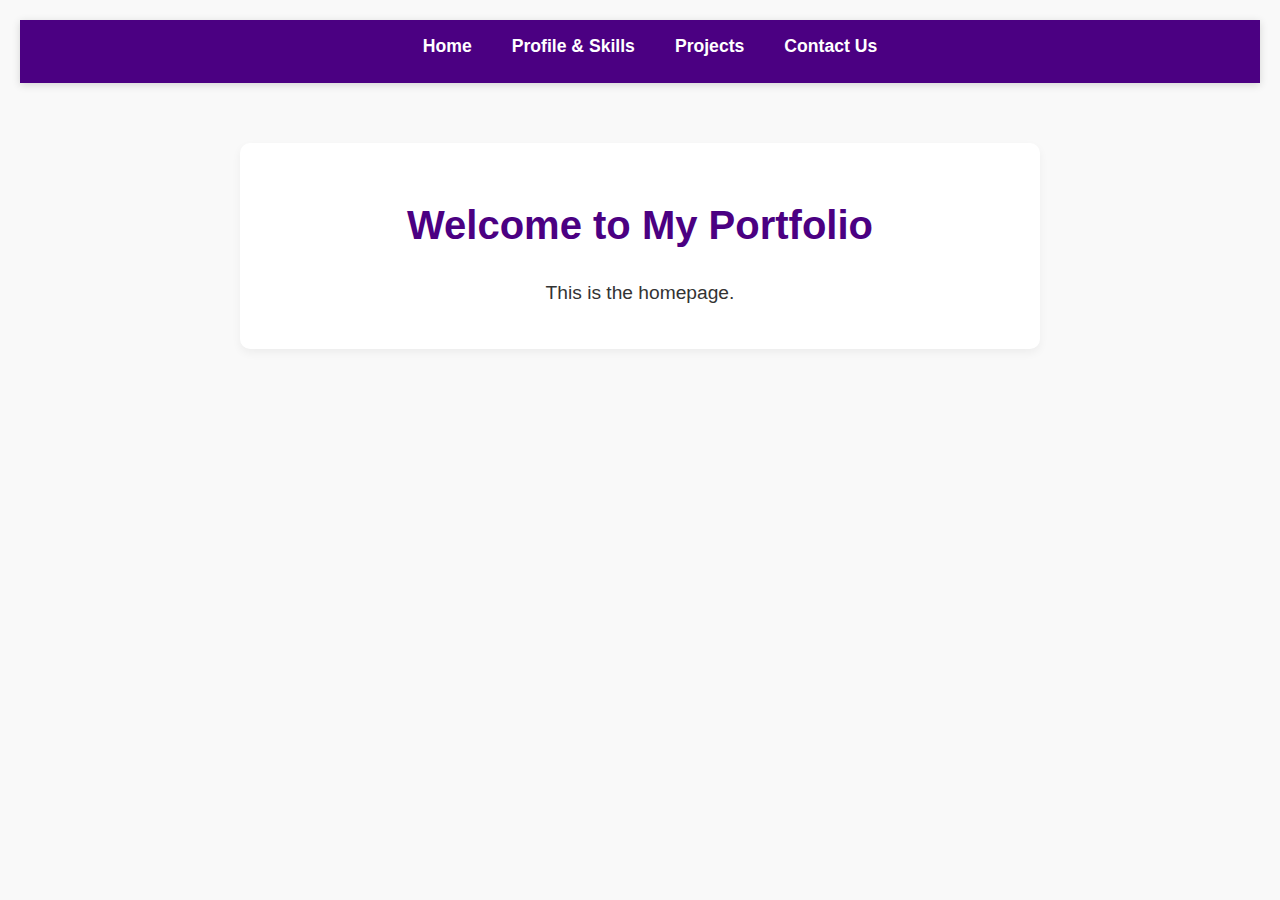
<file: index.html>
<!DOCTYPE html>
<html lang="en">
<head>
  <meta charset="UTF-8">
  <title>Home - OLIVIA'S Portfolio</title>
  <link rel="stylesheet" href="style.css">
</head>
<body>
  <nav>
    <ul>
        <li><a href="index.html">Home</a></li>
          <li><a href="profile.html">Profile & Skills</a></li>
          <li><a href="projects.html">Projects</a></li>
          <li><a href="contactus.html">Contact Us</a></li>
        </ul>
      </nav>
      <section class="home"> 
       <h1>Welcome to My Portfolio</h1>
        <p>This is the homepage.</p>
        </section>
      </body>
      </html>
</file>
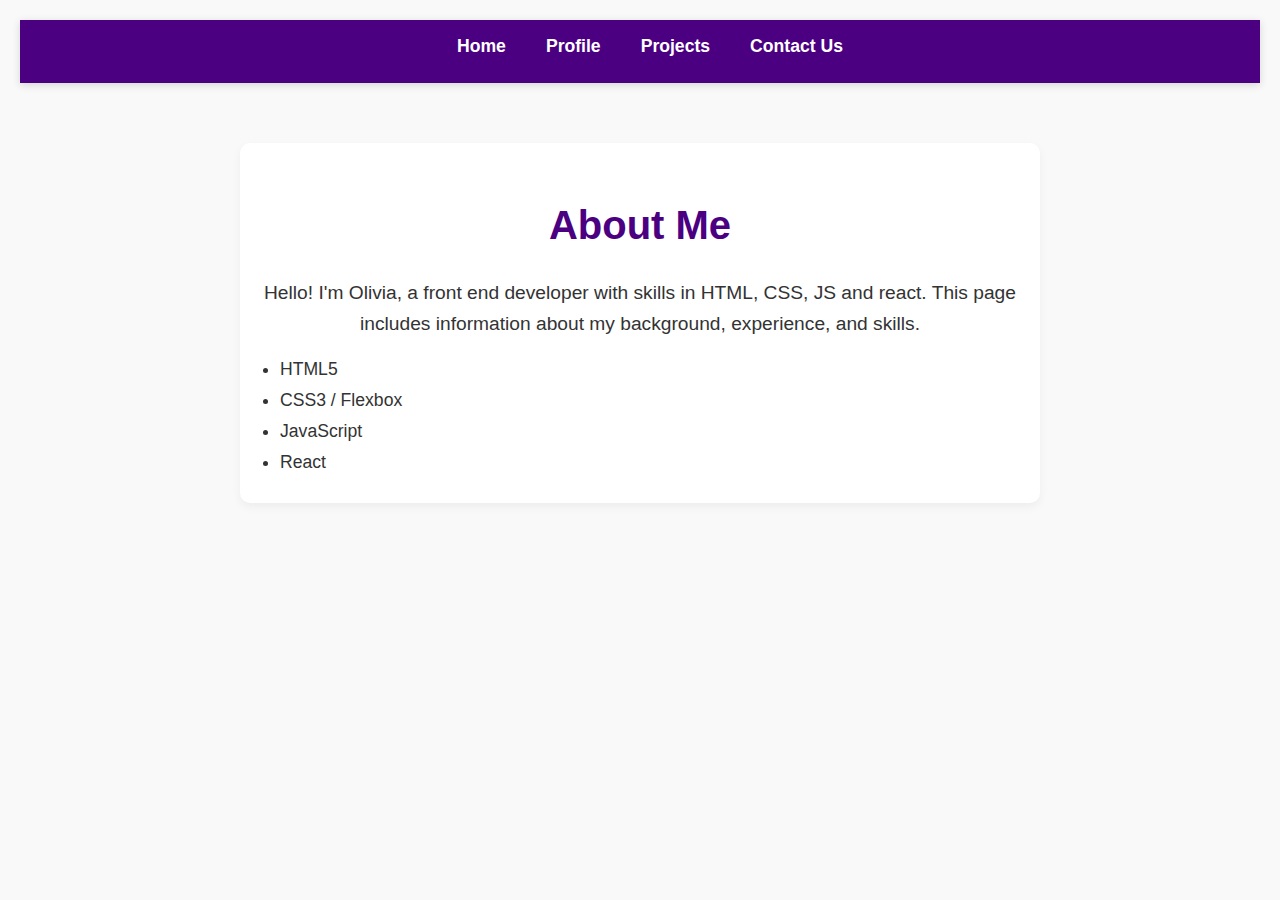
<file: profile.html>
<!DOCTYPE html>
<html lang="en">
<head>
  <meta charset="UTF-8">
  <title>OLIVIA'S profile</title>
  <link rel="stylesheet" href="style.css">
</head>
<body>
  <nav>
    <ul>
      <li><a href="home.html">Home</a></li>
      <li><a href="profile.html">Profile</a></li>
      <li><a href="projects.html">Projects</a></li>
      <li><a href="contactus.html">Contact Us</a></li>
    </ul>
  </nav>
  <section>
  <h1>About Me</h1>
    <p> Hello! I'm Olivia, a front end developer with skills in HTML, CSS, JS and react. This page includes information about my background, experience, and skills.</p>
    <ul>
        <li>HTML5</li>
        <li>CSS3 / Flexbox</li>
        <li>JavaScript</li>
        <li>React</li>
     </ul>
  </body>
  </html>
</file>
<file: style.css>
/* HOME SECTION */

/* Reset default styles */
 #index.html {
  margin: 3rem;
  padding: 3rem;
  box-sizing: border-box;
}

/* Body styling */
#body {
  font-family: 'Segoe UI', Tahoma, Verdana, sans-serif;
  background: white;
  color: plum;
  line-height: 1.6;
}

/* Navigation bar */
#nav {
  background-color: deep purple; /* Deep purple */
  padding: 1rem;
  box-shadow: 0 2px 8px rgba(27, 26, 26, 0.1);
}

#nav ul {
  list-style: none;
  display: flex;
  justify-content: center;
  gap: 2rem;
}

#nav ul li a {
  color: white;
  text-decoration: none;
  font-weight: bold;
  transition: color 0.3 ease;
}

#nav ul li a:hover {
  color: gray;
}

/* Reset default styles */
* {
  margin: 0;
  padding: 0;
  box-sizing: border-box;
}

/* Body Styling */
body {
  font-family: 'Segoe UI', Tahoma, Geneva, Verdana, sans-serif;
  background-color: #f4f4f9;
  color: #333;
  padding-bottom: 40px;
}

/* Navigation Bar */
nav {
  background-color: #4b0082;
  padding: 1rem;
  box-shadow: 0 2px 6px rgba(0, 0, 0, 0.1);
}

nav ul {
  display: flex;
  justify-content: center;
  list-style: none;
  gap: 2rem;
}

nav ul li a {
  color: #fff;
  text-decoration: none;
  font-weight: 600;
  transition: color 0.3s ease;
}

nav ul li a:hover {
  color: #ffcc00;
}

/* Main Section */
section {
  max-width: 800px;
  margin: 60px auto;
  padding: 20px;
  background: white;
  border-radius: 10px;
  box-shadow: 0 4px 10px rgba(0, 0, 0, 0.05);
}

h1 {
  font-size: 2.5rem;
  margin-bottom: 20px;
  color: #4b0082;
  text-align: center;
}

p {
  font-size: 1.2rem;
  margin-bottom: 20px;
  line-height: 1.6;
  text-align: center;
}

ul {
  padding-left: 20px;
  font-size: 1.1rem;
}

ul li {
  margin-bottom: 10px;
}

/* Responsive Design */
@media (max-width: 768px) {
  nav ul {
    flex-direction: column;
    gap: 1rem;
  }

  section {
    margin: 30px 20px;
  }

  h1 {
    font-size: 2rem;
  }

  p, ul {
    font-size: 1rem;
  }
}

/* Reset styles */
* {
  margin: 0;
  padding: 0;
  box-sizing: border-box;
}

body {
  font-family: 'Segoe UI', Tahoma, Geneva, Verdana, sans-serif;
  background-color: #f5f5f5;
  color: #333;
}

/* Navigation Bar */
nav {
  background-color: #4b0082;
  padding: 1rem;
  box-shadow: 0 2px 8px rgba(0, 0, 0, 0.1);
}

nav ul {
  display: flex;
  justify-content: center;
  list-style: none;
  gap: 2rem;
}

nav ul li a {
  color: #fff;
  text-decoration: none;
  font-weight: 600;
  transition: color 0.3s ease;
}

nav ul li a:hover {
  color: #ffcc00;
}

/* Project Section */
.projects {
  max-width: 1200px;
  margin: 50px auto;
  padding: 0 20px;
}

.projects h2 {
  text-align: center;
  font-size: 2.5rem;
  color: #4b0082;
  margin-bottom: 40px;
}

/* Project Gallery Grid */
.project-gallery {
  display: grid;
  grid-template-columns: repeat(auto-fit, minmax(280px, 1fr));
  gap: 30px;
}

/* Project Cards */
.details-container {
  background-color: #fff;
  border-radius: 12px;
  overflow: hidden;
  box-shadow: 0 4px 12px rgba(0, 0, 0, 0.1);
  transition: transform 0.2s ease;
}

.details-container:hover {
  transform: translateY(-5px);
}

.article-container {
  width: 100%;
  height: 200px;
  overflow: hidden;
}

.article-container img {
  width: 100%;
  height: 100%;
  object-fit: cover;
}

.projects-title {
  font-size: 1.5rem;
  margin: 15px;
  color: #4b0082;
  text-align: center;
}

/* Buttons */
.btn-container {
  display: flex;
  justify-content: center;
  gap: 15px;
  padding: 15px;
}

.btn {
  padding: 10px 16px;
  border: none;
  border-radius: 8px;
  cursor: pointer;
  font-weight: bold;
  transition: background-color 0.3s ease;
}

.btn-color-2 {
  background-color: #4b0082;
  color: #fff;
}

.btn-color-2:hover {
  background-color: #3a0066;
}

/* Footer */
footer {
  background-color: #4b0082;
  color: white;
  text-align: center;
  padding: 20px 0;
  margin-top: 60px;
}

footer .nav-links {
  display: flex;
  justify-content: center;
  gap: 2rem;
  margin-bottom: 10px;
  list-style: none;
}

footer .nav-links li a {
  color: white;
  text-decoration: none;
  font-weight: 500;
}

footer .nav-links li a:hover {
  color: #ffcc00;
}

/* Responsive Text Sizes */
@media (max-width: 768px) {
  .projects h2 {
    font-size: 2rem;
  }

  .projects-title {
    font-size: 1.3rem;
  }

  .btn {
    font-size: 0.9rem;
    padding: 8px 14px;
  }
}


/* Reset */
* {
  margin: 0;
  padding: 0;
  box-sizing: border-box;
}

body {
  font-family: 'Segoe UI', Tahoma, Geneva, Verdana, sans-serif;
  background-color: #f9f9f9;
  color: #333;
  padding: 20px;
  min-height: 100vh;
}

/* Navigation */
nav {
  background-color: #4b0082;
  padding: 1rem 0;
  box-shadow: 0 2px 8px rgba(0,0,0,0.15);
}

nav ul {
  list-style: none;
  display: flex;
  justify-content: center;
  gap: 2.5rem;
}

nav ul li a {
  color: white;
  text-decoration: none;
  font-weight: 600;
  font-size: 1.1rem;
  transition: color 0.3s ease;
}

nav ul li a:hover {
  color: #ffcc00;
}

/* Heading */
h1 {
  text-align: center;
  margin: 40px 0 30px;
  color: #4b0082;
  font-size: 2.5rem;
}

/* Contact Form */
.contact-form {
  max-width: 500px;
  margin: 0 auto 60px;
  background: white;
  padding: 30px 40px;
  border-radius: 10px;
  box-shadow: 0 6px 15px rgba(0,0,0,0.1);
  display: flex;
  flex-direction: column;
  gap: 20px;
}

.contact-form label {
  font-weight: 600;
  color: #4b0082;
  margin-bottom: 6px;
}

.contact-form input[type="text"],
.contact-form input[type="email"],
.contact-form textarea {
  padding: 12px 15px;
  border: 2px solid #ccc;
  border-radius: 6px;
  font-size: 1rem;
  resize: vertical;
  transition: border-color 0.3s ease;
}

.contact-form input[type="text"]:focus,
.contact-form input[type="email"]:focus,
.contact-form textarea:focus {
  border-color: #4b0082;
  outline: none;
}

/* Submit Button */
.contact-form button[type="submit"] {
  background-color: #4b0082;
  color: white;
  border: none;
  padding: 14px;
  border-radius: 8px;
  font-size: 1.2rem;
  cursor: pointer;
  font-weight: 700;
  transition: background-color 0.3s ease;
}

.contact-form button[type="submit"]:hover {
  background-color: #3a0066;
}

/* Responsive */
@media (max-width: 600px) {
  .contact-form {
    padding: 20px;
  }

  nav ul {
    flex-direction: column;
    gap: 1.2rem;
  }

  h1 {
    font-size: 2rem;
  }
}
</file>
